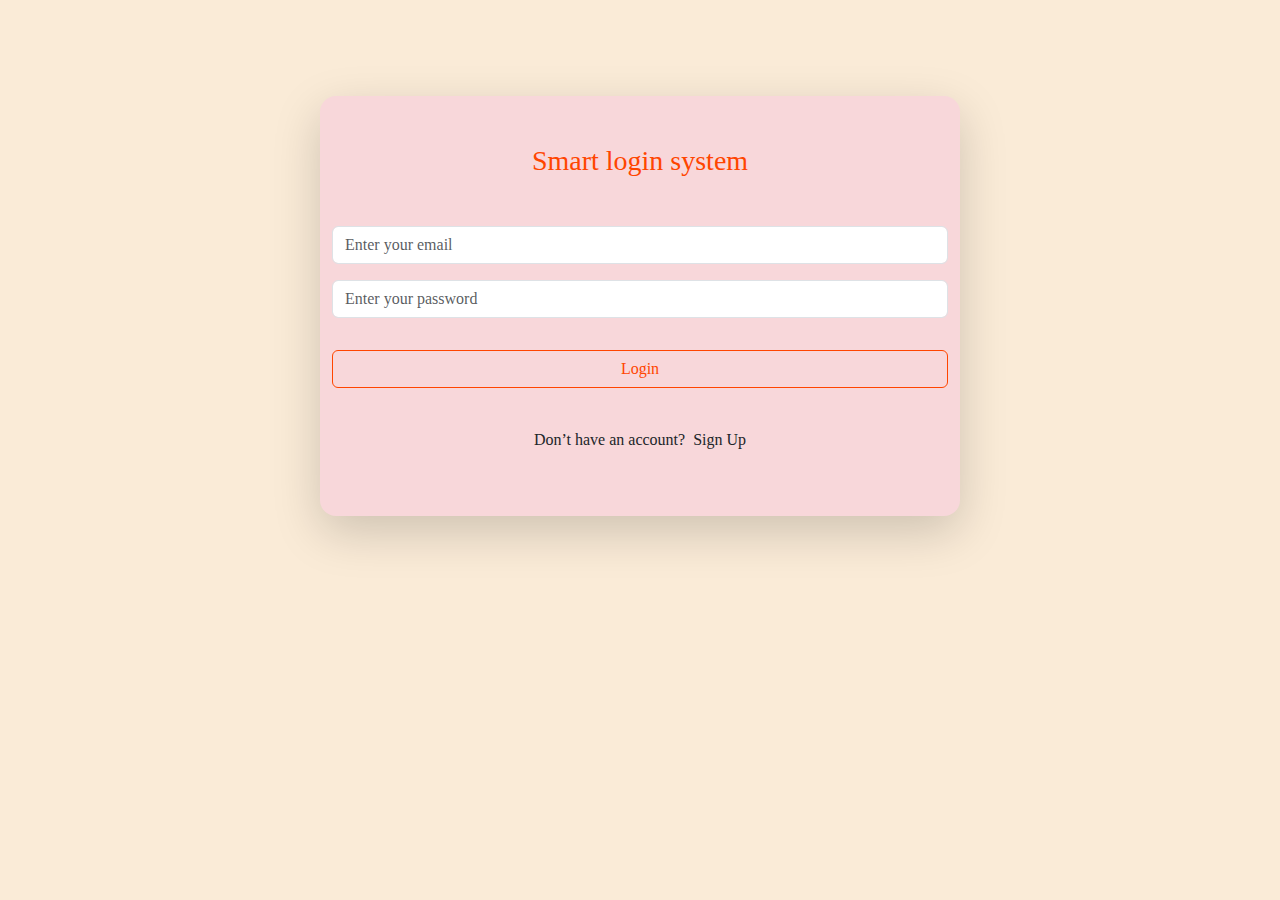
<file: index.html>
<!DOCTYPE html>
<html lang="en">
<head>
    <meta charset="UTF-8">
    <meta name="viewport" content="width=device-width, initial-scale=1.0">
    <title>My Bookmarks</title>
    <link rel="icon" href="img/bookmark.png">
    <link rel="stylesheet" href="Bootstrap/css/bootstrap.min.css">
    <link rel="stylesheet" href="font awesome/css/all.min.css">
    <link rel="stylesheet" href="css/css.css">
</head>
<body>
    
    <section class="py-5" id="login-register">
        <div class="py-5 my-5 bg-danger-subtle w-50 mx-auto shadow-lg rounded-4">
            <h3 class="text-center text-Orangered">Smart login system</h3>
            <div class="container">
                <div class="py-4 row gy-3">
                    <div class="col-12">
                        <input required class="form-control" type="text" placeholder="Enter your name" id="name">
                    </div>
                    <div class="col-12">
                        <input required class="form-control" type="text" placeholder="Enter your email" id="email">
                        <span id="emailValidation" class="text-danger">Email already Registered</span>
                    </div>
                    <div class="col-12">
                        <input required class="form-control" type="password" placeholder="Enter your password" id="password">
                    </div>
                    <span class="text-success w-100 text-center" id="message"></span>
                    <div class="col-12">
                        <button id="login-btn" class="btn btn-outline-orangred w-100"> Login</button>
                    </div>
                    <div class="col-12">
                        <button id="register-btn" class="btn btn-outline-orangred w-100">Register</button>
                    </div>
                </div>
                <div class="d-flex justify-content-center">
                    <p id="haveAccount">You have an account? &nbsp</p> <a id="changeFormType"> Signin</a>
                </div>
            </div>
        </div>
    </section>
    
    <script src="Bootstrap/js/bootstrap.bundle.min.js"></script>
    <script src="font awesome/js/all.min.js"></script>
    <script src="js/login.js"></script>
    <!-- <script src="js/main.js"></script> -->
</body>
</html>
</file>
<file: css/css.css>
:root {
    --orangred: orangered;
  }

body{
    background-color: antiquewhite ;
    font-family: Pacifico, cursive;
}
.header h1{
    font-size: 3.3rem;
    font-weight: bold;
}
.header .hover{
    background-color: rgb(254, 194, 96);
    z-index: -1 !important;
    transition: 0.5s;
    top: 75% !important;
    width: 23%;
}

.header:hover .hover{
    top: 65% !important;
    padding-top: 30px !important;
    
}
.dot-border{
    border-top: 2px dotted black;
    border-bottom: 2px dotted black;
}

label{
    color: orangered;
    font-size: 1.2rem;
}
.btn-orange{
    background-color: orangered  !important;
}
.text-Orangered{
    color: orangered;
}

#changeFormType:hover{
    cursor: pointer;
    text-decoration: underline;
}

.btn-outline-orangred{
    --bs-btn-color: var(--orangred);
    --bs-btn-border-color: var(--orangred);
    --bs-btn-hover-color: #fff;
    --bs-btn-hover-bg: var(--orangred);
    --bs-btn-hover-border-color: var(--orangred);
    --bs-btn-focus-shadow-rgb: 220,53,69;
    --bs-btn-active-color: #fff;
    --bs-btn-active-bg: var(--orangred);
    --bs-btn-active-border-color: var(--orangred);
    --bs-btn-active-shadow: inset 0 3px 5px rgba(0, 0, 0, 0.125);
    --bs-btn-disabled-color: var(--orangred);
    --bs-btn-disabled-bg: transparent;
    --bs-btn-disabled-border-color: var(--orangred);
    --bs-gradient: none;
}
</file>
